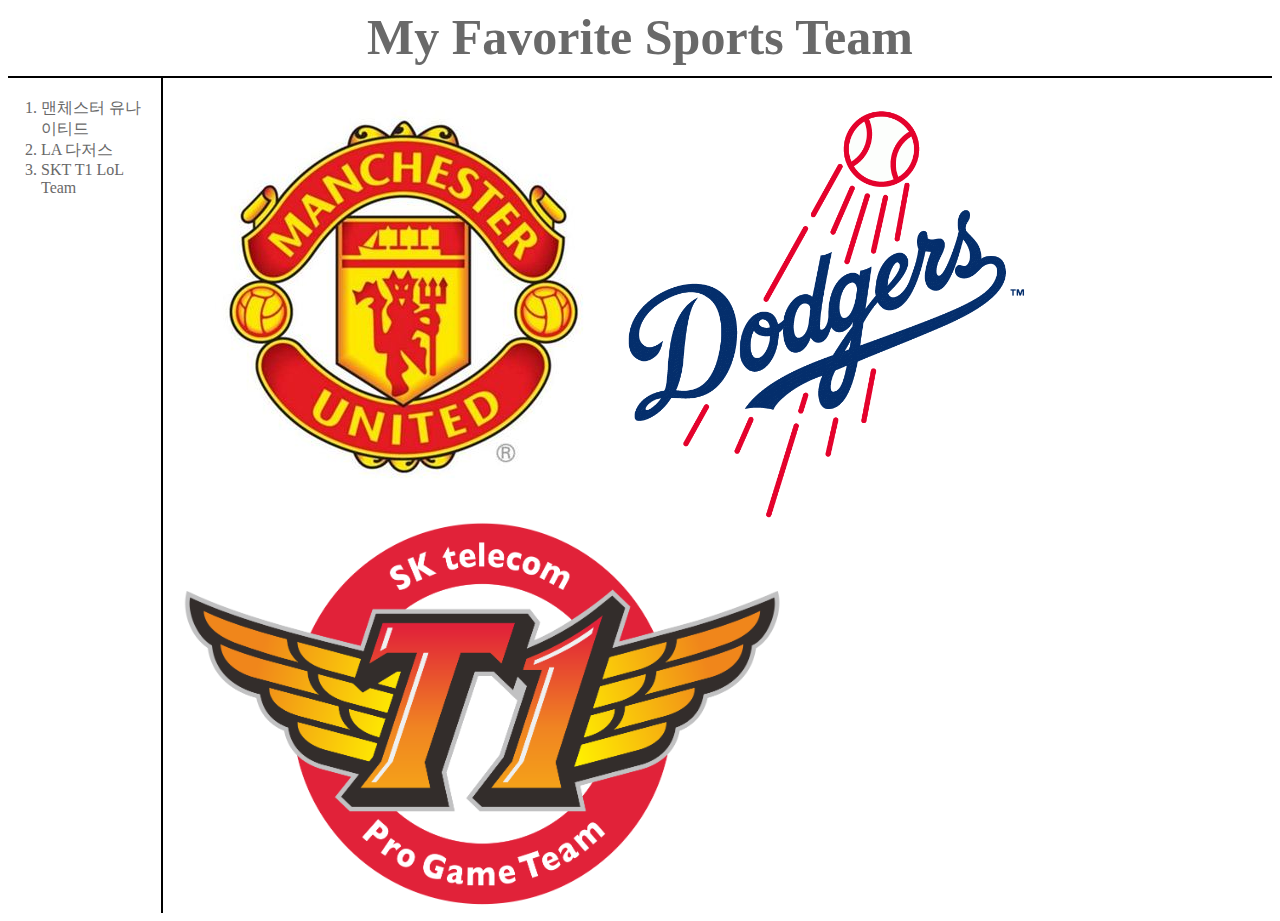
<file: index.html>
<!DOCTYPE html>
<html lang="en" dir="ltr">
  <head>
    <meta charset="utf-8">
    <title>My Favorite Sports Team</title>
    <link rel="stylesheet" href="style.css">



  </head>
  <body>
    <h1><a href="index.html">My Favorite Sports Team</h1></a>

<div id="aaa">
<ol>
<a href="1.html"><li>맨체스터 유나이티드<br></li></a>
<a href="2.html"><li>LA 다저스<br></li></a>
<a href="3.html"><li>SKT T1 LoL Team<br></li></a>
</ol>
<div id="bbb">
<img src="맨유.jpg" alt=맨유>
<img src="LA.png"alt=LA다저스 width="400">
<img src="skt t1.png"alt=sktt1 width="600">
</html>
</div>
</div>
</file>
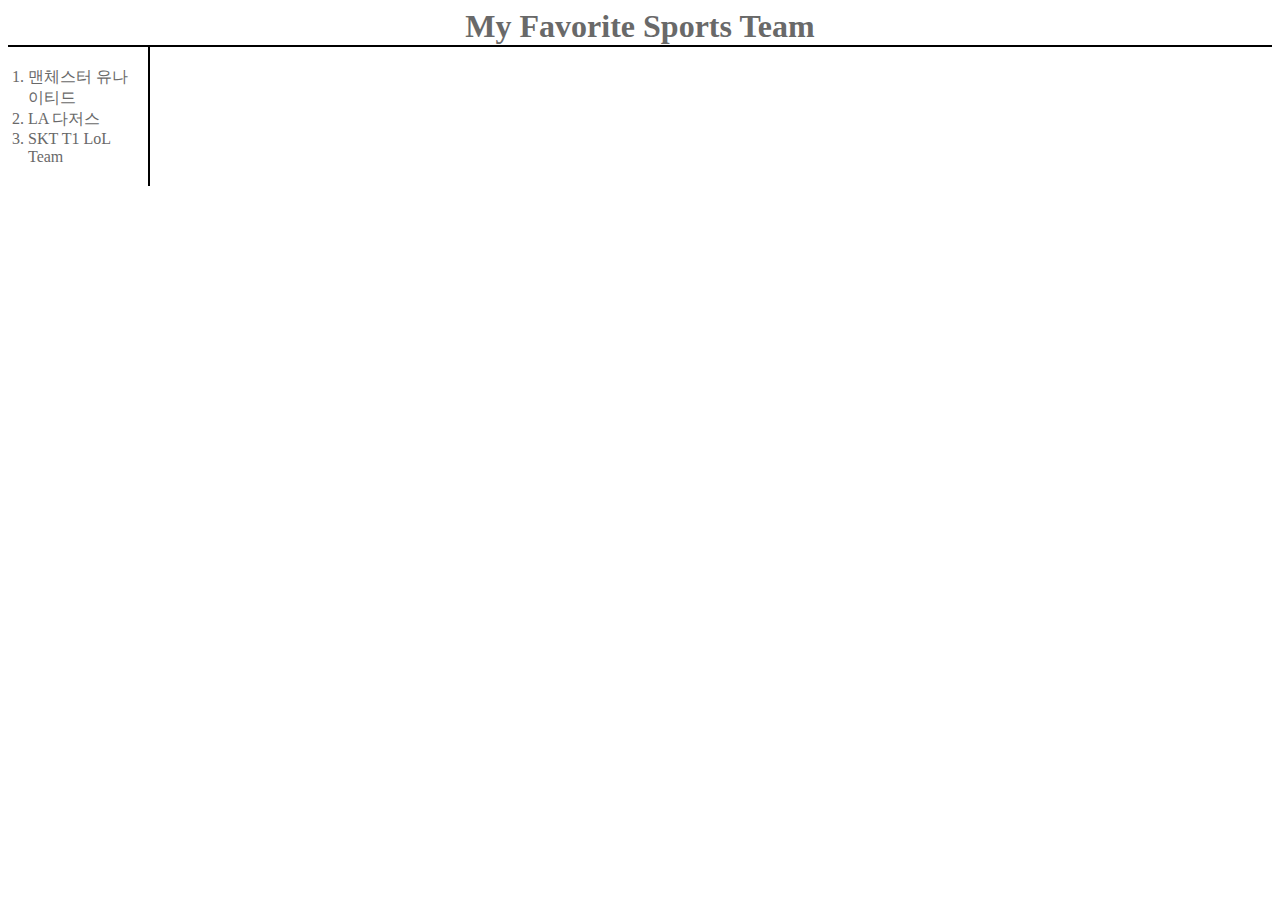
<file: My-Favorite-Sports-Team-master/index.html>
<!DOCTYPE html>
<html lang="en" dir="ltr">
  <head>
    <meta charset="utf-8">
    <title>My Favorite Sports Team</title>
    <style media="screen">
    h1{color:red;}
    a{color:dimgray;}
a{text-decoration: none;}
h1{text-align:center;}
h1{border-bottom: 2px solid black;
margin:0px;}
ol{border-right: 2px solid black;
margin:0;
padding: 20px;
width: 100px;}




    </style>



  </head>
  <body>
    <h1><a href="index.html">My Favorite Sports Team</h1></a>

<ol>
<a href="1.html"><li>맨체스터 유나이티드<br></li></a>
<a href="2.html"><li>LA 다저스<br></li></a>
<a href="3.html"><li>SKT T1 LoL Team<br></li></a>
</ol>
</html>
</file>
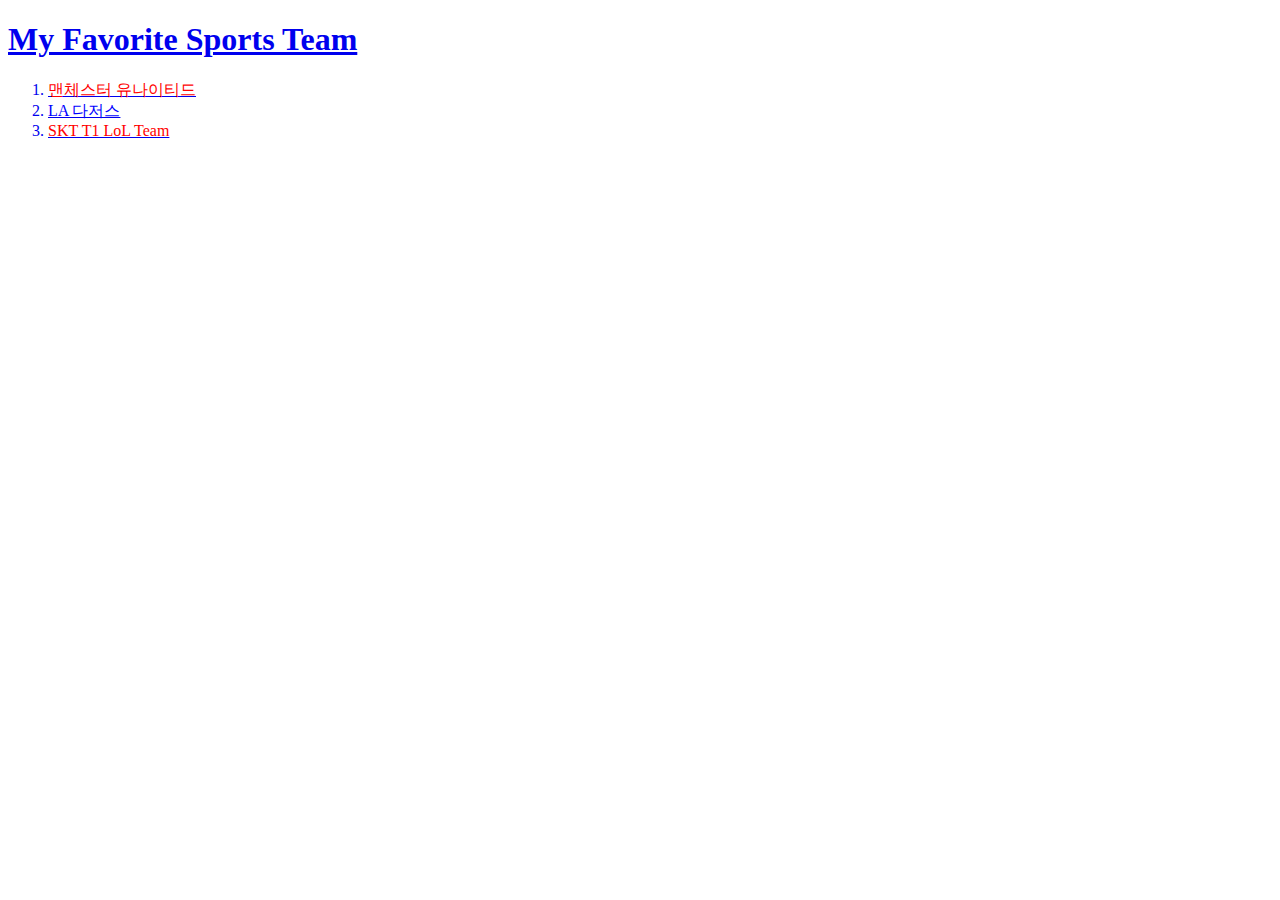
<file: My-Favorite-Sports-Team-master/My-Favorite-Sports-Team-master/index.html>
<!DOCTYPE html>
<html lang="en" dir="ltr">
  <head>
    <meta charset="utf-8">
    <title>My Favorite Sports Team</title>
  </head>
  <body>
    <h1><a href="index.html">My Favorite Sports Team</h1></a>
    
<ol>
<a href="1.html"><li><font color=red>맨체스터 유나이티드</font><br></li></a>
<a href="2.html"><li><font color=blue>LA 다저스</font><br></li></a>
<a href="3.html"><li><font color=red>SKT T1 LoL Team</font><br></li></a>
</ol>
</html>
</file>
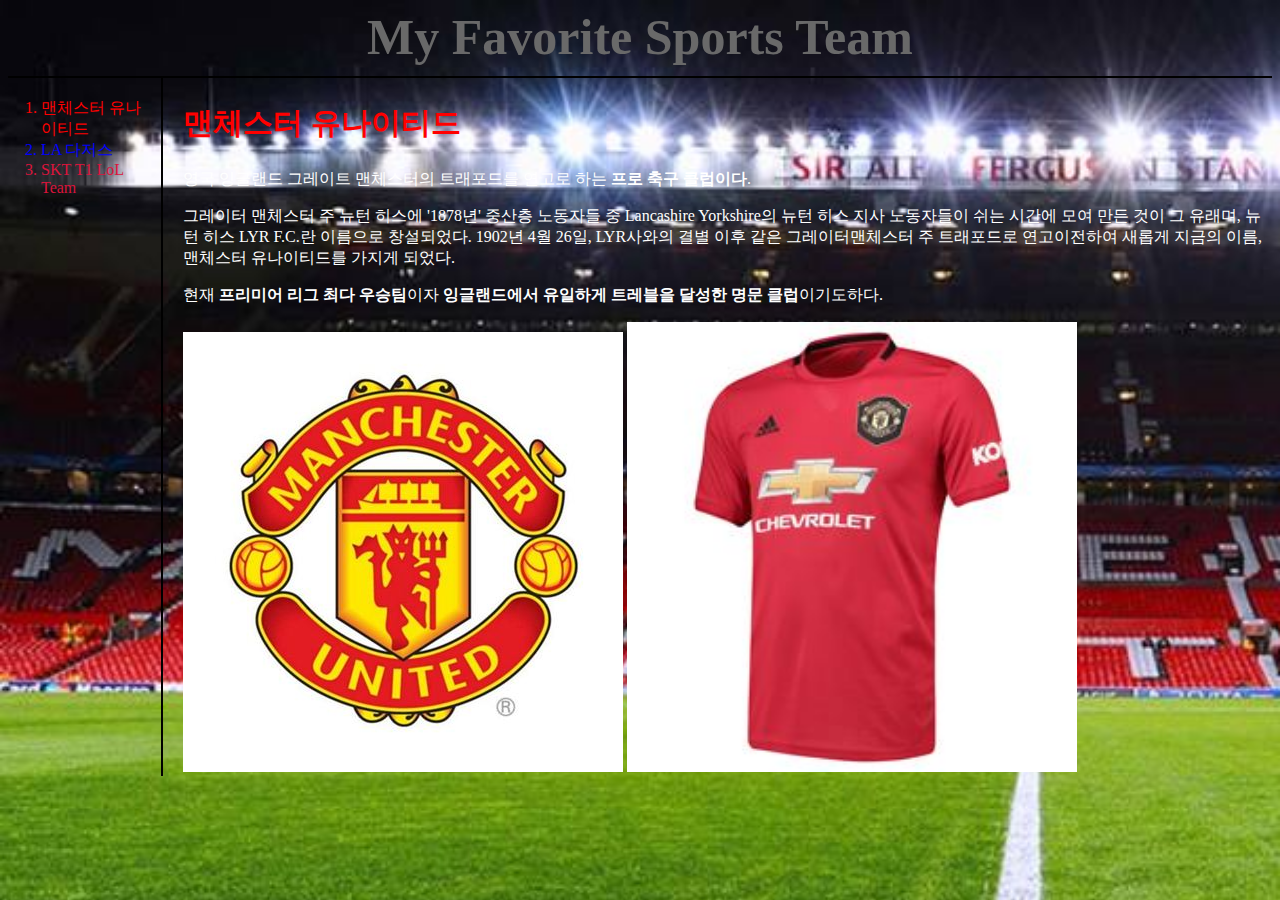
<file: 1.html>
<!DOCTYPE html>
<html lang="en" dir="ltr">
  <head>
    <meta charset="utf-8">
    <title>My Favorite Sports Team</title>
<link rel="stylesheet" href="style.css">
<style media="screen">
  body{background-image:url("MU.gif");
background-size: 2000px;}
p{color: white}
</style>

  </head>
  <body>
  <h1><a href="index.html">My Favorite Sports Team</h1></a>

      <div id="aaa">

      <ol>
      <a href="1.html" class="manchester"><li>맨체스터 유나이티드<br></li></a>
      <a href="2.html" style="color:blue" ><li>LA 다저스<br></li></a>
      <a href="3.html" style="color:crimson"><li>SKT T1 LoL Team<br></li></a>
      </ol>


    <div id="bbb">



  <h2>맨체스터 유나이티드</h2>
  <p>영국 잉글랜드 그레이트 맨체스터의 트래포드를 연고로 하는 <strong>프로 축구 클럽이다</strong>.</p>

  <p>그레이터 맨체스터 주 뉴턴 히스에 '1878년' 중산층 노동자들 중 Lancashire Yorkshire의 뉴턴 히스 지사 노동자들이 쉬는 시간에 모여 만든 것이 그 유래며, 뉴턴 히스 LYR F.C.란 이름으로 창설되었다. 1902년 4월 26일, LYR사와의 결별 이후 같은 그레이터맨체스터 주 트래포드로 연고이전하여 새롭게 지금의 이름, 맨체스터 유나이티드를 가지게 되었다.</p>

  <p>현재 <strong>프리미어 리그 최다 우승팀</strong>이자 <strong>잉글랜드에서 유일하게 트레블을 달성한 명문 클럽</strong>이기도하다.</p></body>
  <img src="맨유.jpg" alt=맨유> <img src="uniform.jpg" alt=uniform width="450">
</html>
</div>
    </div>
</file>
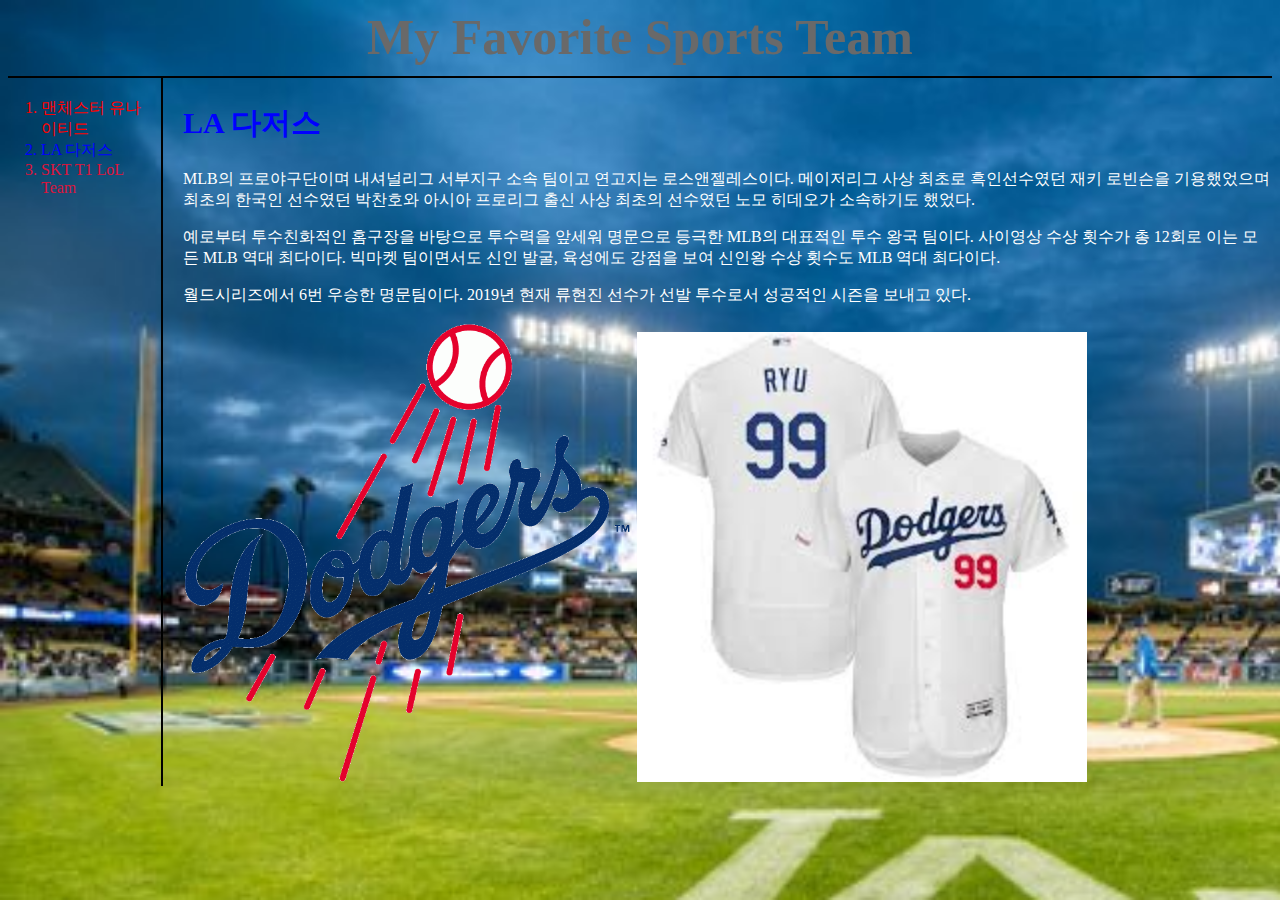
<file: 2.html>
<!DOCTYPE html>
<html lang="en" dir="ltr">
  <head>
    <meta charset="utf-8">
    <title>My Favorite Sports Team</title>
<link rel="stylesheet" href="style.css">
<style media="screen">
  h2{color:blue; font-size: 30px}
  .LA다저스{color:blue;}
  body{background-image: url("LA.jpg");
background-size:1950px; }
p{color:white}
</style>


  </head>
  <body>
      <h1><a href="index.html">My Favorite Sports Team</h1></a>

<div id="aaa">



    <ol>
    <a href="1.html" style="color:red"><li>맨체스터 유나이티드<br></li></a>
    <a href="2.html" class="LA다저스"><li>LA 다저스<br></li></a>
    <a href="3.html" style="color:crimson"><li>SKT T1 LoL Team<br></li></a>
    </ol>

<div id="bbb">

  <h2>LA 다저스</h2>
  <p>MLB의 프로야구단이며 내셔널리그 서부지구 소속 팀이고 연고지는 로스앤젤레스이다. 메이저리그 사상 최초로 흑인선수였던 재키 로빈슨을 기용했었으며 최초의 한국인 선수였던 박찬호와 아시아 프로리그 출신 사상 최초의 선수였던 노모 히데오가 소속하기도 했었다.</p>

  <p>예로부터 투수친화적인 홈구장을 바탕으로 투수력을 앞세워 명문으로 등극한 MLB의 대표적인 투수 왕국 팀이다. 사이영상 수상 횟수가 총 12회로 이는 모든 MLB 역대 최다이다. 빅마켓 팀이면서도 신인 발굴, 육성에도 강점을 보여 신인왕 수상 횟수도 MLB 역대 최다이다.</p>


  <p>월드시리즈에서 6번 우승한 명문팀이다. 2019년 현재 류현진 선수가 선발 투수로서 성공적인 시즌을 보내고 있다.</p>
<img src="LA.png"alt=LA다저스 width="450"> <img src="uniform1.jpg"alt=uniform1 width="450">


</html>
</div>
</div>
</file>
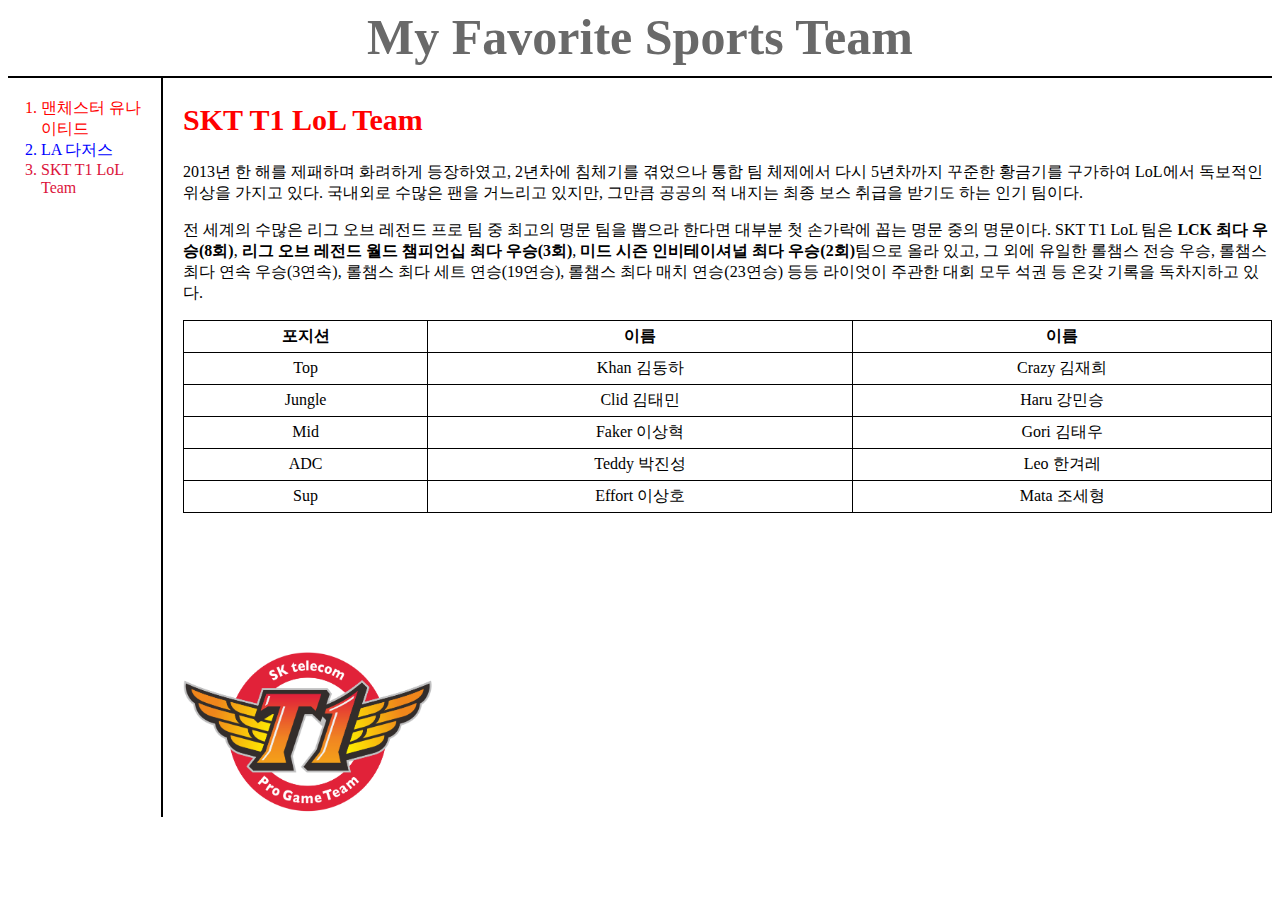
<file: 3.html>
<!DOCTYPE html>
<html lang="en" dir="ltr">
  <head>
    <meta charset="utf-8">
    <title>My Favorite Sports Team</title>
    <link rel="stylesheet" href="style.css">
    <style media="screen">
    table,td,th{border:solid 1px black;
    padding:5px;
    border-collapse: collapse;}
    td{text-align:center;}
    h2{color:red; font-size: 30px}
    .SKTT1LoLTeam{color:crimson;}
    

    </style>


  </head>
  <body>
      <h1><a href="index.html">My Favorite Sports Team</h1></a>

      <div id="aaa">
    <ol>
    <a href="1.html" style="color:red"><li>맨체스터 유나이티드<br></li></a>
    <a href="2.html" style="color:blue"><li>LA 다저스<br></li></a>
    <a href="3.html"class="SKTT1LoLTeam"><li>SKT T1 LoL Team<br></li></a>
    </ol>

<div id="bbb">

  <h2>SKT T1 LoL Team</h2>

<p>2013년 한 해를 제패하며 화려하게 등장하였고, 2년차에 침체기를 겪었으나 통합 팀 체제에서 다시 5년차까지 꾸준한 황금기를 구가하여 LoL에서 독보적인 위상을 가지고 있다. 국내외로 수많은 팬을 거느리고 있지만, 그만큼 공공의 적 내지는 최종 보스 취급을 받기도 하는 인기 팀이다.</p>

<p>전 세계의 수많은 리그 오브 레전드 프로 팀 중 최고의 명문 팀을 뽑으라 한다면 대부분 첫 손가락에 꼽는 명문 중의 명문이다. SKT T1 LoL 팀은 <strong>LCK 최다 우승(8회)</strong>, <strong>리그 오브 레전드 월드 챔피언십 최다 우승(3회)</strong>, <strong>미드 시즌 인비테이셔널 최다 우승(2회)</strong>팀으로 올라 있고, 그 외에 유일한 롤챔스 전승 우승, 롤챔스 최다 연속 우승(3연속), 롤챔스 최다 세트 연승(19연승), 롤챔스 최다 매치 연승(23연승) 등등 라이엇이 주관한 대회 모두 석권 등 온갖 기록을 독차지하고 있다.</p>
<table style="width:100%">
<tr>
<th>포지션</th>
<th>이름</th>
<th>이름</th>
</tr>
<tr>
  <td>Top</td>
<td >Khan 김동하</td>
<td>Crazy 김재희</td>
</tr>
<tr>
  <td>Jungle</td>
  <td>Clid 김태민</td>
  <td>Haru 강민승</td>
</tr>
<tr>
  <td>Mid</td>
  <td>Faker 이상혁</td>
  <td>Gori 김태우</td>
</tr>
<tr>
  <td>ADC</td>
  <td>Teddy 박진성</td>
  <td>Leo 한겨레</td>
</tr>
<tr>
  <td>Sup</td>
  <td>Effort 이상호</td>
  <td>Mata 조세형</td>
</tr>
</table>
<img src="skt t1.png"alt=sktt1 width="250">
<iframe width="500" height="300" src="https://www.youtube.com/embed/h52YYE_5xcs" frameborder="0" allow="accelerometer; autoplay; encrypted-media; gyroscope; picture-in-picture" allowfullscreen></iframe>




</html>
</div>
</div>
</file>
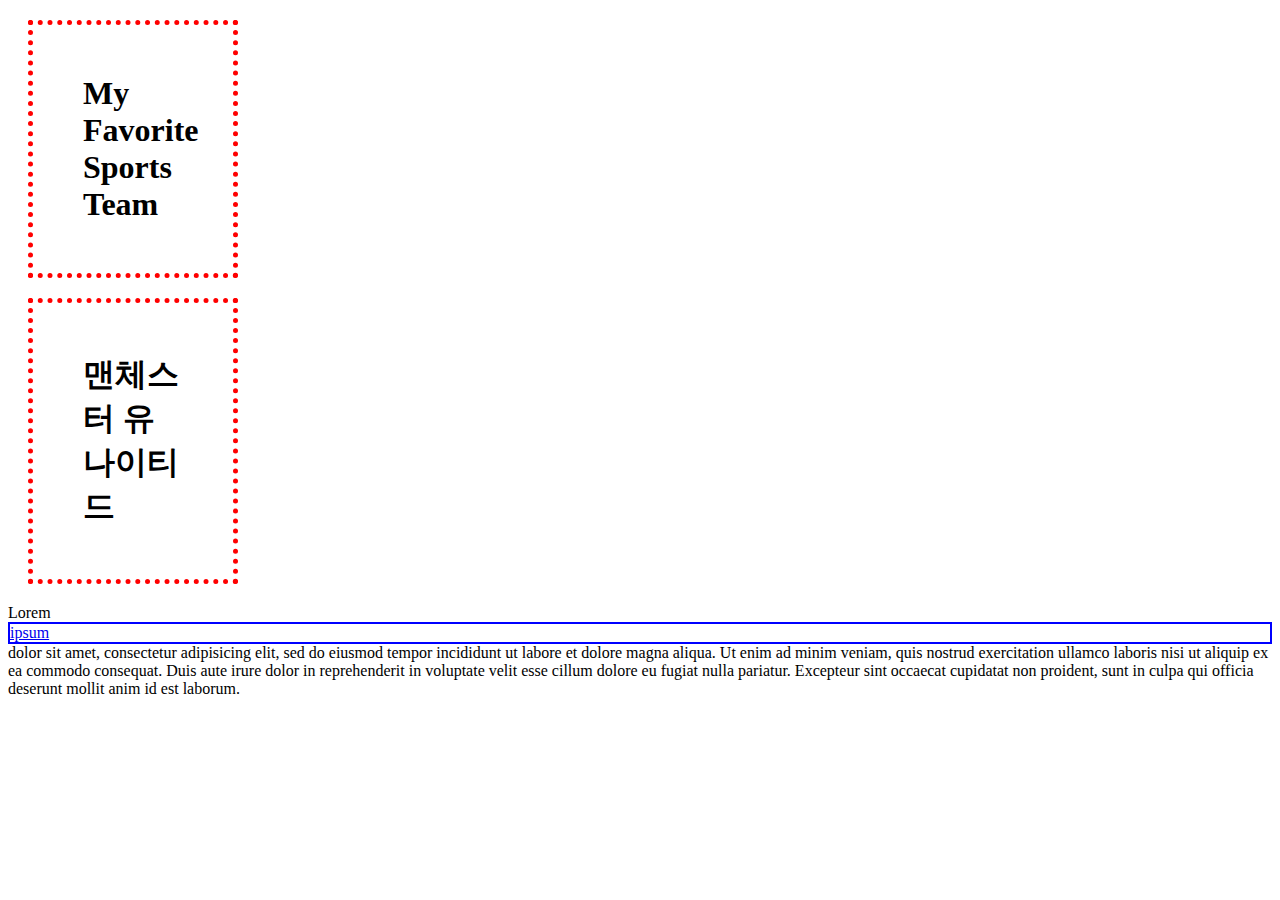
<file: boxmodel.html>
<!DOCTYPE html>
<html lang="en" dir="ltr">
  <head>
    <meta charset="utf-8">
    <title></title>
    <style media="screen">
      h1{border:5px red dotted;
      padding:50px;
    margin:20px;
  width:100px;}
a{border:2px blue solid;
display:block;}


    </style>
  </head>
  <body>
    <h1>My Favorite Sports Team</h1>
    <h1>맨체스터 유나이티드</h1>
<p>Lorem <a href="#">ipsum</a> dolor sit amet, consectetur adipisicing elit, sed do eiusmod tempor incididunt ut labore et dolore magna aliqua. Ut enim ad minim veniam, quis nostrud exercitation ullamco laboris nisi ut aliquip ex ea commodo consequat. Duis aute irure dolor in reprehenderit in voluptate velit esse cillum dolore eu fugiat nulla pariatur. Excepteur sint occaecat cupidatat non proident, sunt in culpa qui officia deserunt mollit anim id est laborum.</p>




  </body>
</html>
</file>
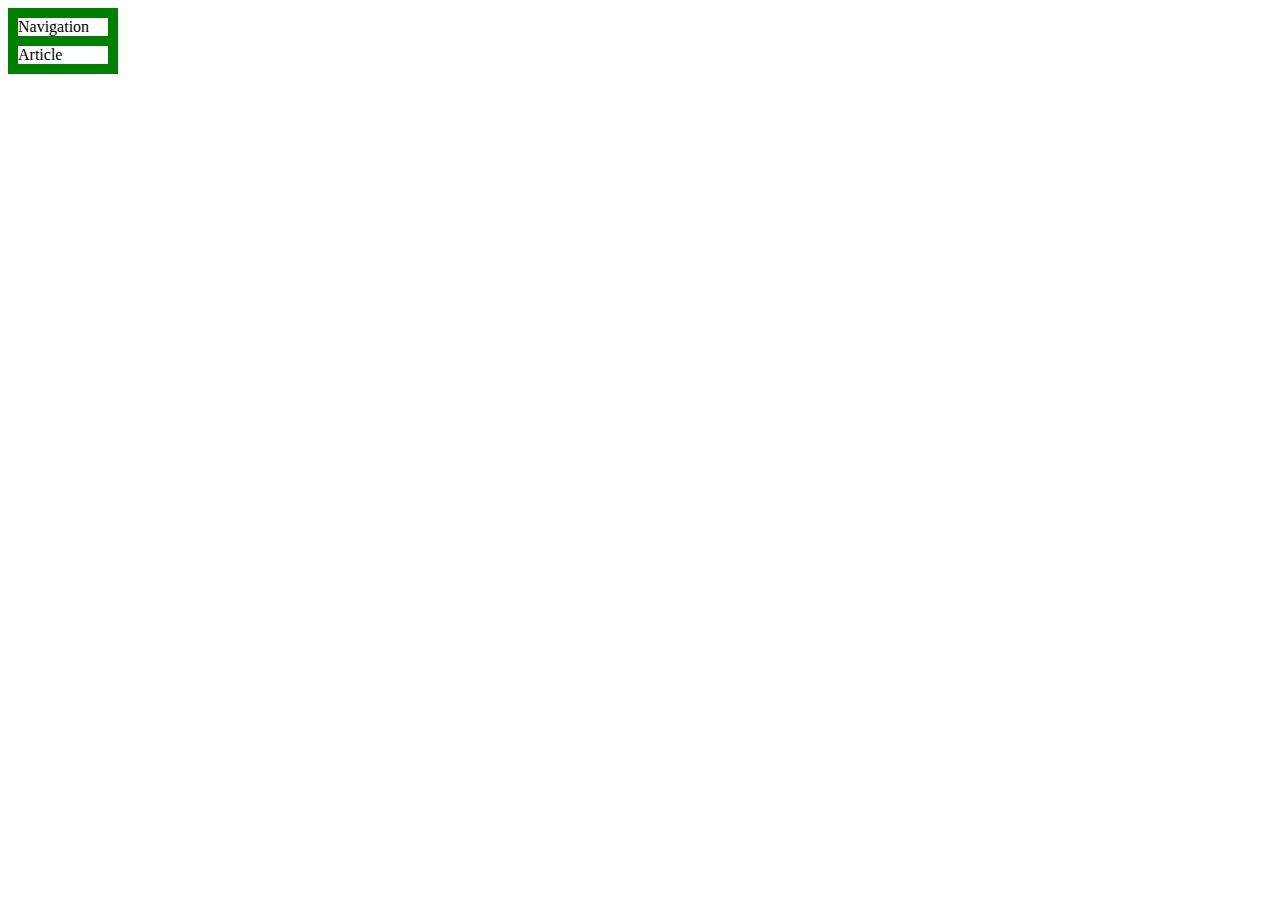
<file: grid.html>
<!DOCTYPE html>
<html lang="en" dir="ltr">
  <head>
    <meta charset="utf-8">
    <title></title>
    <style media="screen">

#aaa{border:5px solide red;
  width:100px;}
  #bbb{grid-template-columns: 150px 1fr;}
div{border:5px solid green;}

    </style>
  </head>

  <body>
    <div id="aaa">
      <div id="bbb">


      Navigation
</div>
      <div>
        Article
      </div>




  </body>
</html>
</file>
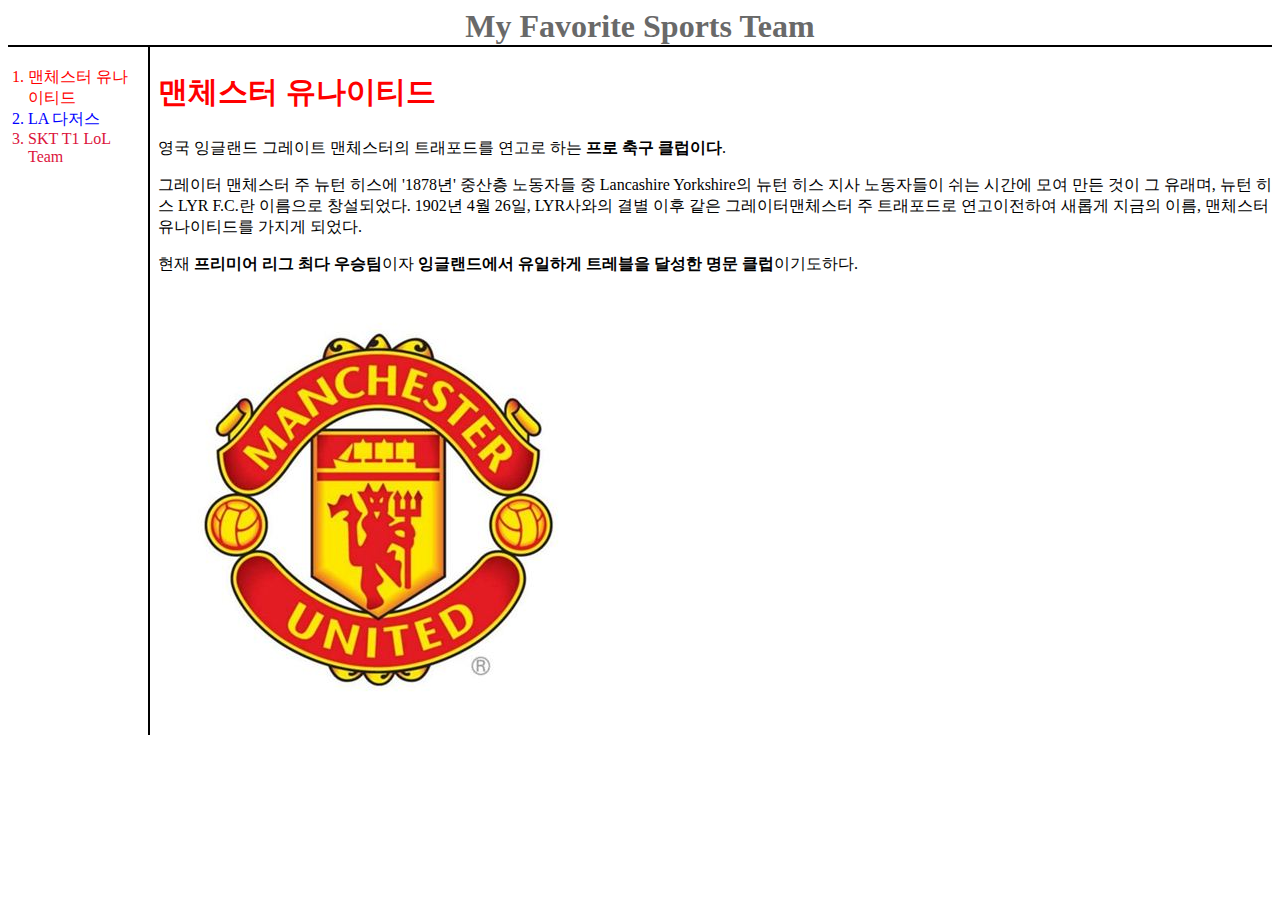
<file: My-Favorite-Sports-Team-master/1.html>
<!DOCTYPE html>
<html lang="en" dir="ltr">
  <head>
    <meta charset="utf-8">
    <title>My Favorite Sports Team</title>

<style media="screen">
h1{text-align:center;}
a{color:dimgray; text-decoration: none;}
h2{color:red; font-size: 30px}
.manchester{color:red;}
h1{text-align:center;}
h1{border-bottom: 2px solid black;
margin:0px;}
ol{border-right: 2px solid black;
margin:0;
padding: 20px;
width: 100px;}
#aaa{
display: grid;
grid-template-columns: 150px 1fr;
#aaa ol{
padding-left:33px;
#aaa #bbb{
padding-left:25px;

</style>

  </head>
  <body>
  <h1><a href="index.html">My Favorite Sports Team</h1></a>

      <div id="aaa">

      <ol>
      <a href="1.html" class="manchester"><li>맨체스터 유나이티드<br></li></a>
      <a href="2.html" style="color:blue" ><li>LA 다저스<br></li></a>
      <a href="3.html" style="color:crimson"><li>SKT T1 LoL Team<br></li></a>
      </ol>


    <div id="bbb">



  <h2>맨체스터 유나이티드</h2>
  <p>영국 잉글랜드 그레이트 맨체스터의 트래포드를 연고로 하는 <strong>프로 축구 클럽이다</strong>.</p>

  <p>그레이터 맨체스터 주 뉴턴 히스에 '1878년' 중산층 노동자들 중 Lancashire Yorkshire의 뉴턴 히스 지사 노동자들이 쉬는 시간에 모여 만든 것이 그 유래며, 뉴턴 히스 LYR F.C.란 이름으로 창설되었다. 1902년 4월 26일, LYR사와의 결별 이후 같은 그레이터맨체스터 주 트래포드로 연고이전하여 새롭게 지금의 이름, 맨체스터 유나이티드를 가지게 되었다.</p>

  <p>현재 <strong>프리미어 리그 최다 우승팀</strong>이자 <strong>잉글랜드에서 유일하게 트레블을 달성한 명문 클럽</strong>이기도하다.</p></body>
  <img src="맨유.jpg" alt=맨유>
</html>
</div>
    </div>
</file>
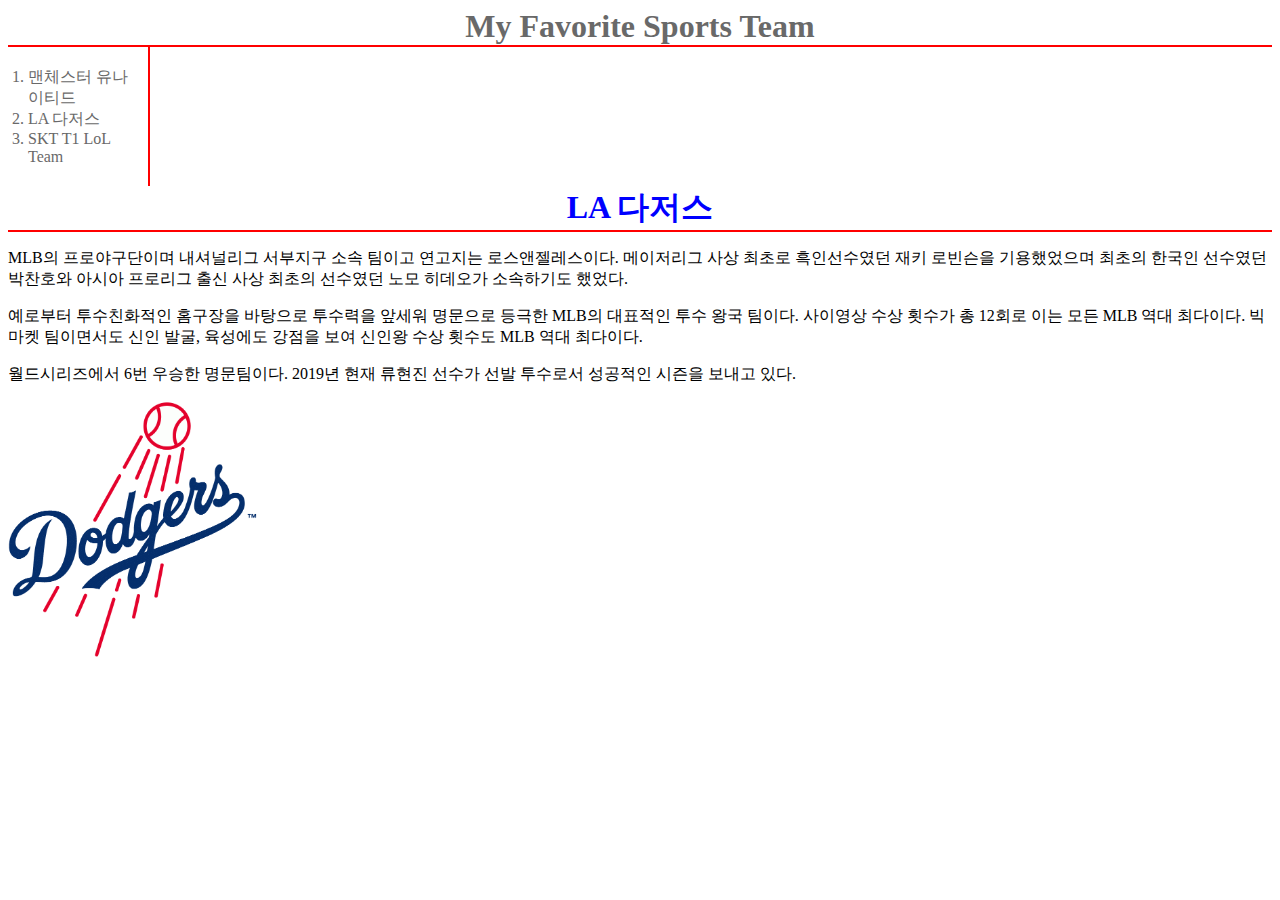
<file: My-Favorite-Sports-Team-master/2.html>
<!DOCTYPE html>
<html lang="en" dir="ltr">
  <head>
    <meta charset="utf-8">
    <title>My Favorite Sports Team</title>

    <style media="screen">
    h1{color:blue;}
    a{color:dimgray;}
a{text-decoration: none;}
h1{text-align:center;}
h1{border-bottom: 2px solid red;
margin:0px;}
ol{border-right: 2px solid red;
margin:0;
padding: 20px;
width: 100px;}

    </style>




  </head>
  <body>
      <h1><a href="index.html">My Favorite Sports Team</h1></a>
    <ol>
    <a href="1.html"><li>맨체스터 유나이티드<br></li></a>
    <a href="2.html"><li>LA 다저스<br></li></a>
    <a href="3.html"><li>SKT T1 LoL Team<br></li></a>
    </ol>

  <h1>LA 다저스</h1>
  <p>MLB의 프로야구단이며 내셔널리그 서부지구 소속 팀이고 연고지는 로스앤젤레스이다. 메이저리그 사상 최초로 흑인선수였던 재키 로빈슨을 기용했었으며 최초의 한국인 선수였던 박찬호와 아시아 프로리그 출신 사상 최초의 선수였던 노모 히데오가 소속하기도 했었다.</p>

  <p>예로부터 투수친화적인 홈구장을 바탕으로 투수력을 앞세워 명문으로 등극한 MLB의 대표적인 투수 왕국 팀이다. 사이영상 수상 횟수가 총 12회로 이는 모든 MLB 역대 최다이다. 빅마켓 팀이면서도 신인 발굴, 육성에도 강점을 보여 신인왕 수상 횟수도 MLB 역대 최다이다.</p>


  <p>월드시리즈에서 6번 우승한 명문팀이다. 2019년 현재 류현진 선수가 선발 투수로서 성공적인 시즌을 보내고 있다.</p>
<img src="LA.png"alt=LA다저스 width="250">












</html>
</file>
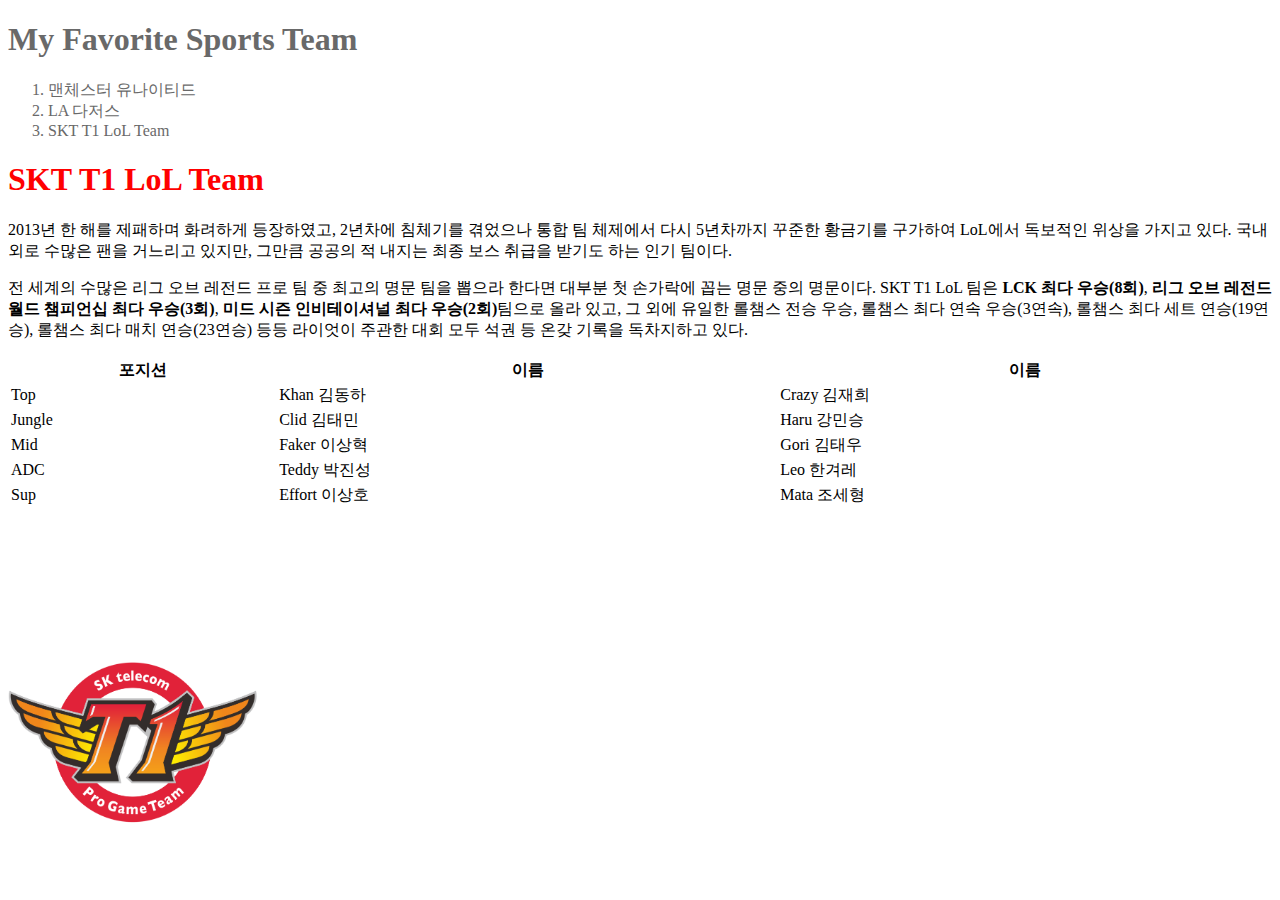
<file: My-Favorite-Sports-Team-master/3.html>
<!DOCTYPE html>
<html lang="en" dir="ltr">
  <head>
    <meta charset="utf-8">
    <title>My Favorite Sports Team</title>
    <style media="screen">
    h1{color:red;}
    a{color:dimgray;}
a{text-decoration: none;}


    </style>



  </head>
  <body>
      <h1><a href="index.html">My Favorite Sports Team</h1></a>
    <ol>
    <a href="1.html"><li>맨체스터 유나이티드<br></li></a>
    <a href="2.html"><li>LA 다저스<br></li></a>
    <a href="3.html"><li>SKT T1 LoL Team<br></li></a>
    </ol>

  <h1>SKT T1 LoL Team</h1>

<p>2013년 한 해를 제패하며 화려하게 등장하였고, 2년차에 침체기를 겪었으나 통합 팀 체제에서 다시 5년차까지 꾸준한 황금기를 구가하여 LoL에서 독보적인 위상을 가지고 있다. 국내외로 수많은 팬을 거느리고 있지만, 그만큼 공공의 적 내지는 최종 보스 취급을 받기도 하는 인기 팀이다.</p>

<p>전 세계의 수많은 리그 오브 레전드 프로 팀 중 최고의 명문 팀을 뽑으라 한다면 대부분 첫 손가락에 꼽는 명문 중의 명문이다. SKT T1 LoL 팀은 <strong>LCK 최다 우승(8회)</strong>, <strong>리그 오브 레전드 월드 챔피언십 최다 우승(3회)</strong>, <strong>미드 시즌 인비테이셔널 최다 우승(2회)</strong>팀으로 올라 있고, 그 외에 유일한 롤챔스 전승 우승, 롤챔스 최다 연속 우승(3연속), 롤챔스 최다 세트 연승(19연승), 롤챔스 최다 매치 연승(23연승) 등등 라이엇이 주관한 대회 모두 석권 등 온갖 기록을 독차지하고 있다.</p>
<table style="width:100%">
<tr>
<th>포지션</th>
<th>이름</th>
<th>이름</th>
</tr>
<tr>
  <td>Top</td>
<td>Khan 김동하</td>
<td>Crazy 김재희</td>
</tr>
<tr>
  <td>Jungle</td>
  <td>Clid 김태민</td>
  <td>Haru 강민승</td>
</tr>
<tr>
  <td>Mid</td>
  <td>Faker 이상혁</td>
  <td>Gori 김태우</td>
</tr>
<tr>
  <td>ADC</td>
  <td>Teddy 박진성</td>
  <td>Leo 한겨레</td>
</tr>
<tr>
  <td>Sup</td>
  <td>Effort 이상호</td>
  <td>Mata 조세형</td>
</tr>
</table>
<img src="skt t1.png"alt=sktt1 width="250">
<iframe width="560" height="315" src="https://www.youtube.com/embed/h52YYE_5xcs" frameborder="0" allow="accelerometer; autoplay; encrypted-media; gyroscope; picture-in-picture" allowfullscreen></iframe>














</html>
</file>
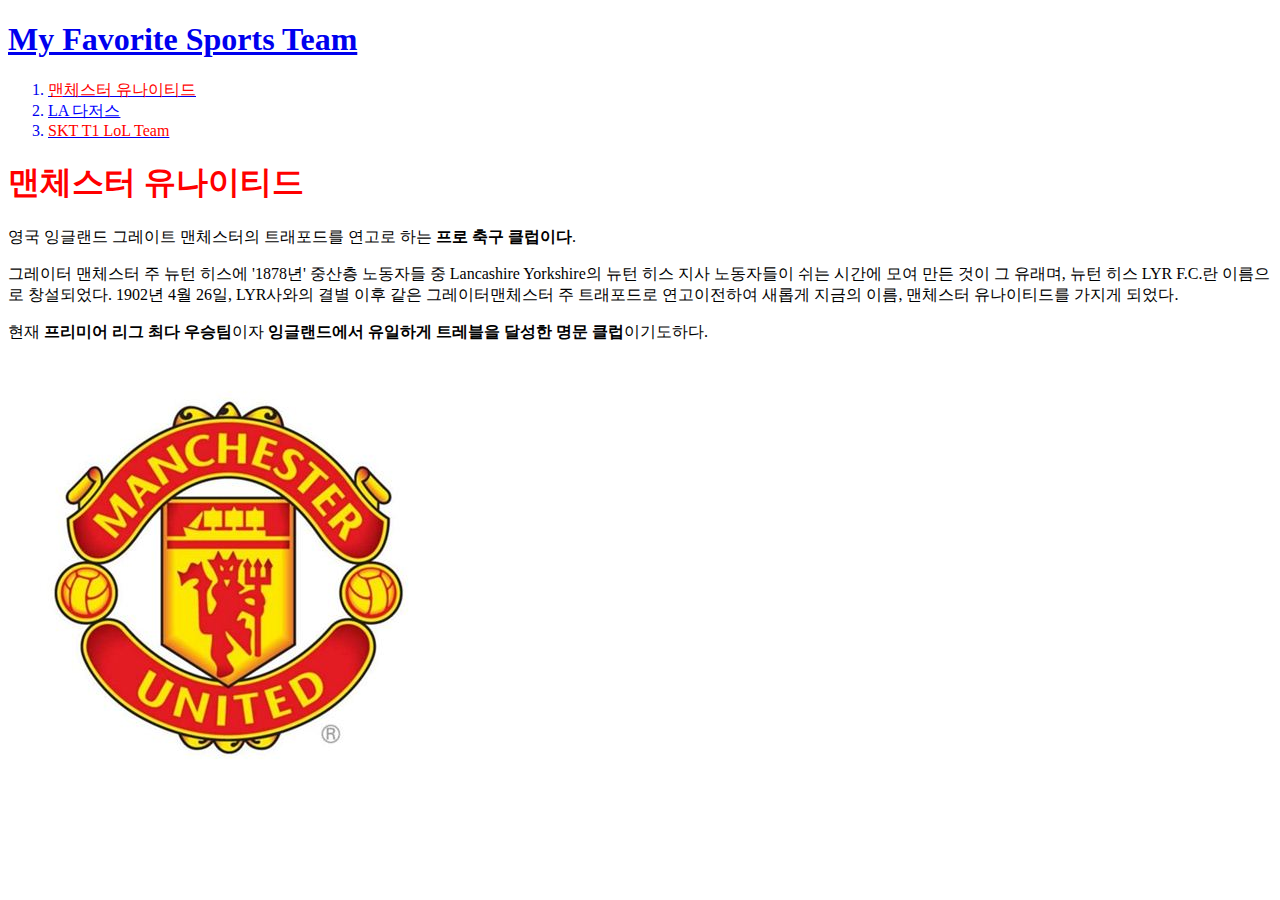
<file: My-Favorite-Sports-Team-master/My-Favorite-Sports-Team-master/1.html>
<!DOCTYPE html>
<html lang="en" dir="ltr">
  <head>
    <meta charset="utf-8">
    <title>My Favorite Sports Team</title>
  </head>
  <body>
      <h1><a href="index.html">My Favorite Sports Team</h1></a>
    <ol>
    <a href="1.html"><li><font color=red>맨체스터 유나이티드</font><br></li></a>
    <a href="2.html"><li><font color=blue>LA 다저스</font><br></li></a>
    <a href="3.html"><li><font color=red>SKT T1 LoL Team</font><br></li></a>
    </ol>


  <h1><font color=red>맨체스터 유나이티드</font></h1>
  <p>영국 잉글랜드 그레이트 맨체스터의 트래포드를 연고로 하는 <strong>프로 축구 클럽이다</strong>.</p>

  <p>그레이터 맨체스터 주 뉴턴 히스에 '1878년' 중산층 노동자들 중 Lancashire Yorkshire의 뉴턴 히스 지사 노동자들이 쉬는 시간에 모여 만든 것이 그 유래며, 뉴턴 히스 LYR F.C.란 이름으로 창설되었다. 1902년 4월 26일, LYR사와의 결별 이후 같은 그레이터맨체스터 주 트래포드로 연고이전하여 새롭게 지금의 이름, 맨체스터 유나이티드를 가지게 되었다.</p>

  <p>현재 <strong>프리미어 리그 최다 우승팀</strong>이자 <strong>잉글랜드에서 유일하게 트레블을 달성한 명문 클럽</strong>이기도하다.</p></body>
  <img src="맨유.jpg" alt=맨유>
</html>
</file>
<file: style.css>
h1{text-align:center;
font-size:50px;}
a{color:dimgray; text-decoration: none;}
h2{color:red; font-size: 30px}
.manchester{color:red;}
h1{text-align:center;}
h1{border-bottom: 2px solid black;
margin:0px;
padding-bottom:10px;}
ol{border-right: 2px solid black;
margin:0;
padding: 20px;
width: 100px;}
#aaa{
display: grid;
grid-template-columns: 150px 1fr;}
#aaa ol{
padding-left:33px;}
#aaa #bbb{
padding-left:25px;}
@media(max-width:800px) {
  #aaa{
    display:block;
  }
  #aaa ol{
    border-right:none;
  }
  h1{border-bottom:none;}
}
</file>
